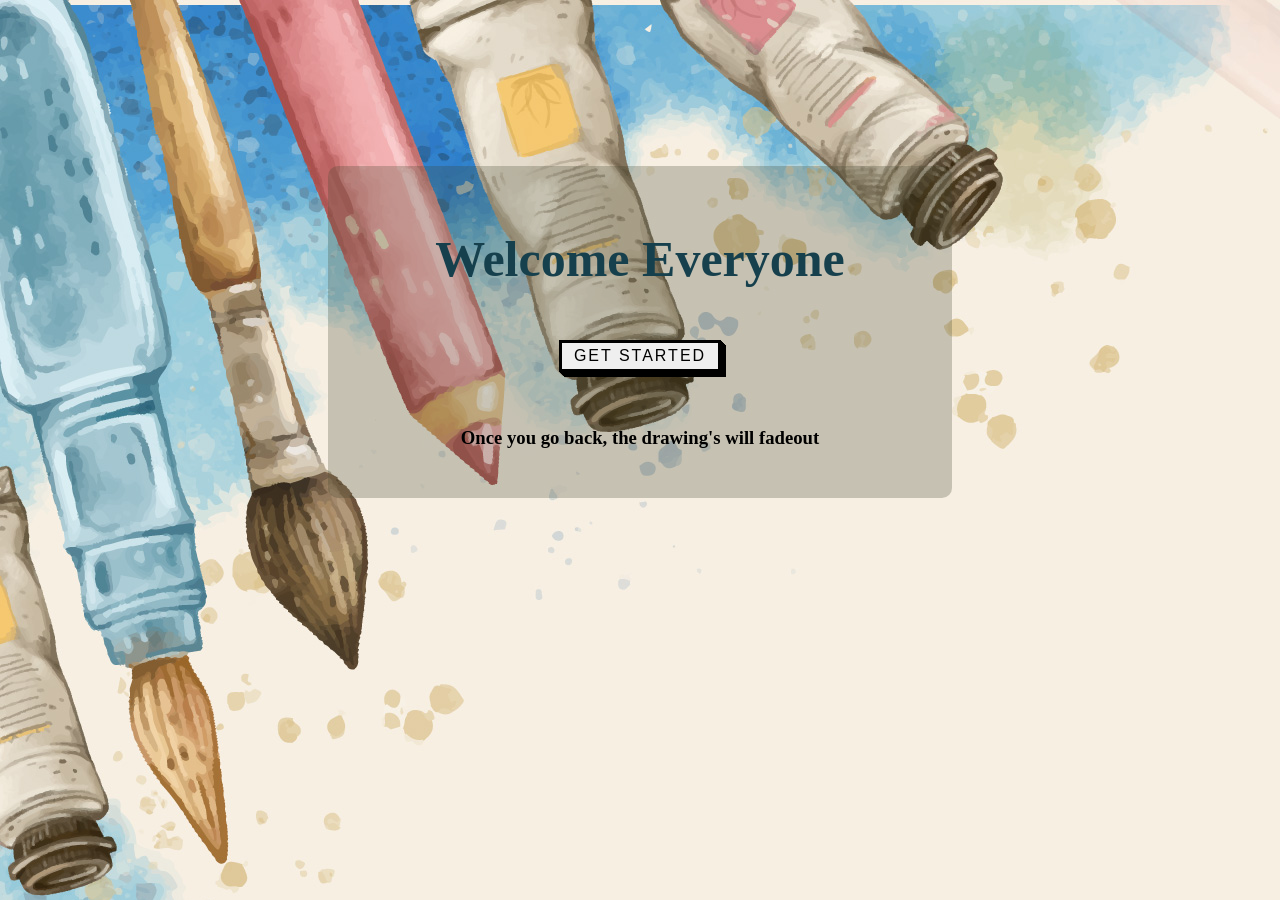
<file: index.html>
<!DOCTYPE html>
<html lang="en">
<head>
    <meta charset="UTF-8">
    <meta name="viewport" content="width=device-width, initial-scale=1.0">
    <title>Login</title>
    <style>
        body{
            background-image: url('images/background.jpg');
            padding: 5%;
            padding-left: 25%;
            padding-right: 25%;
        }
        div{
            align-items: center;
            padding: 5%;
            background-color: rgba(61, 64, 44, 0.263);
            padding-left: 5%;
            border-radius: 10px;
            margin-top: 15%;
        }
        h1{
            color: #16404D;
            font-size: 50px;
        }
        label{
            font-size: 25px;
            color: #042833;
        }
        
        .b1{
            box-sizing: border-box;
            font-family: inherit;
            font-size: 14px;
            vertical-align: baseline;
            font-weight: 400;
            line-height: 1.29;
            letter-spacing: .16px;
            border-radius: 0;
            outline: 2px solid transparent;
            outline-offset: -2px;
            width: 100%;
            height: 40px;
            border: none;
            border-bottom: 1px solid #8d8d8d;
            background-color: #f4f4f4;
            padding: 0 16px;
            color: #161616;
            transition: background-color 70ms cubic-bezier(.2,0,.38,.9),outline 70ms cubic-bezier(.2,0,.38,.9);  
            :focus{
                outline: 2px solid #0f62fe;
                outline-offset: -2px;
            }
        }
                
       
.button-54 {
  font-family: "Open Sans", sans-serif;
  font-size: 16px;
  letter-spacing: 2px;
  text-decoration: none;
  text-transform: uppercase;
  color: #000;
  cursor: pointer;
  border: 3px solid;
  padding: 0.25em 0.5em;
  box-shadow: 1px 1px 0px 0px, 2px 2px 0px 0px, 3px 3px 0px 0px, 4px 4px 0px 0px, 5px 5px 0px 0px;
  position: relative;
  user-select: none;
  -webkit-user-select: none;
  touch-action: manipulation;
}

.button-54:active {
  box-shadow: 0px 0px 0px 0px;
  top: 5px;
  left: 5px;
}

@media (min-width: 768px) {
  .button-54 {
    padding: 0.25em 0.75em;
  }
}
    </style>
</head>
<body>
    <div><center>
        <h1>Welcome Everyone</h1>
        <br>
        <button onclick="window.location.href='dashboard.html';" class="button-54">Get Started</button>
        <br><br><br>
        <h3 style="text-align: center;">Once you go back, the drawing's will fadeout</h3></center>
    </div>
</body>
</html>
</file>
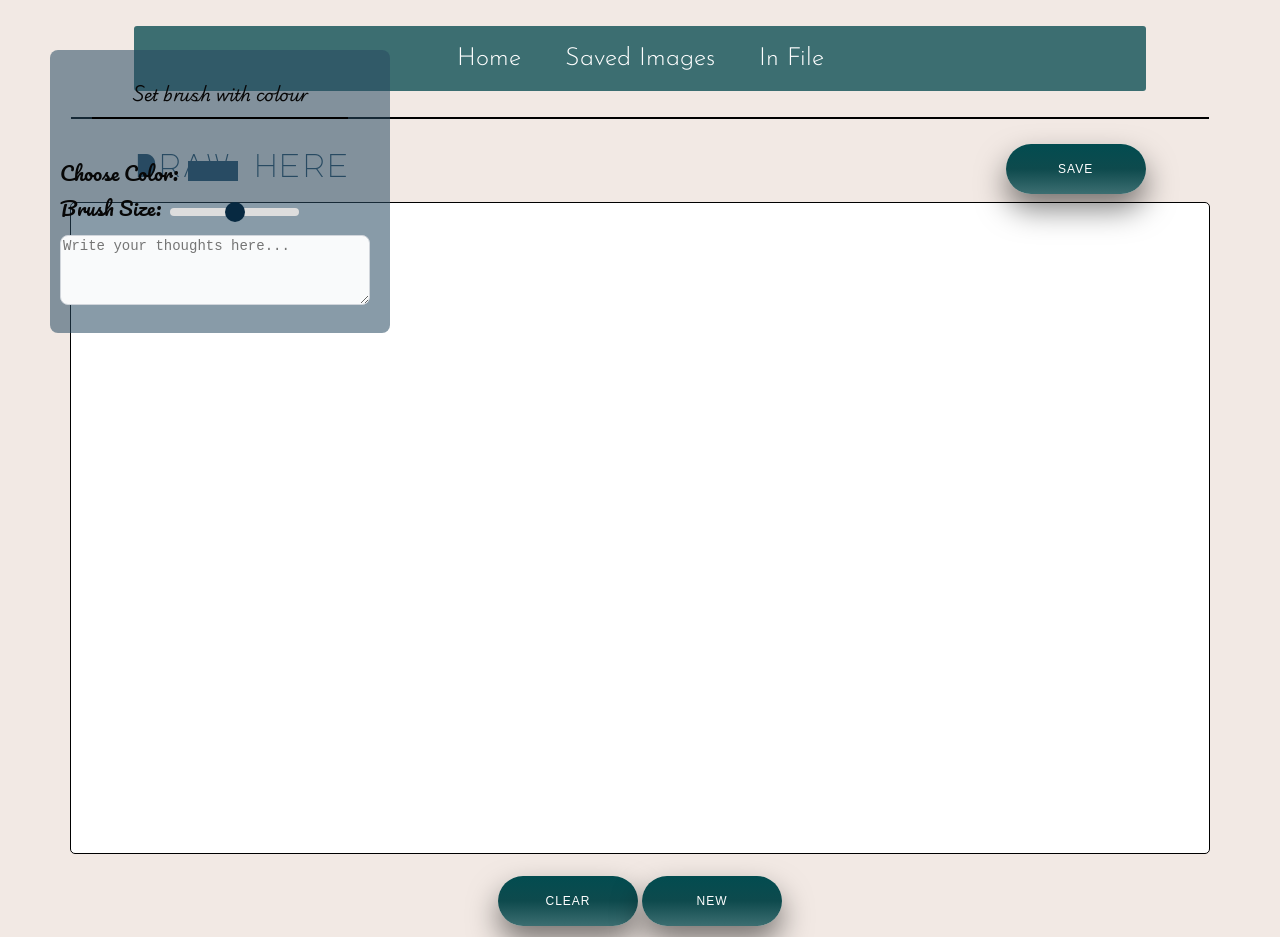
<file: dashboard.html>
<!DOCTYPE html>
<html lang="en">
<head>
    <meta charset="UTF-8">
    <meta name="viewport" content="width=device-width, initial-scale=1.0">
    <title>Dashboard</title>
    <link rel="stylesheet" href="style.css">
</head>
<body>
    <br><center>
    <div id="top-nav">
        <a href="javascript:void(0)" onclick="toggleContent('content1')">Home</a>
        <a href="javascript:void(0)" onclick="toggleContent('content2')">Saved Images</a>
        <a href="javascript:void(0)" onclick="toggleContent('content3')">In File</a>
    </div></center>
    <br>
    <hr style="border: 0; border-top: 2px solid #000; width: 90%;">
    <div id="content1" class="content">
      <div style="display: flex;justify-content: space-between;align-items: center;padding-left: 10%;padding-right: 10%;">
        <h1>Draw here</h1>
        <button id="save-btn" class="btn">
          <span class="btn-text-one">Save</span>
          <span class="btn-text-two">Now !</span>
      </button>
      </div>
        <center><canvas id="drawingCanvas" width="600" height="400"></canvas></center>


        <div class="controls" id="controls">
            <br><legend>Set brush with colour</legend>
            <hr style="border: 0; border-top: 2px solid #000; width: 80%;"><br>
            <label for="colorPicker">Choose Color: </label>
            <input type="color" id="colorPicker" value="#284b63">
            <br>
            <label for="brushSize">Brush Size:</label>
            <input type="range" min="0" max="100" class="range-slider" id="range">
            <br>
            <textarea id="note" rows="4" class="textarea1" placeholder="Write your thoughts here..."></textarea>
            <br>
        </div><center><br>
        <button id="clear-btn" class="btn" onclick="clearCanvas();">
            <span class="btn-text-one">Clear</span>
            <span class="btn-text-two">Canvas</span>
        </button>
        <button id="new-btn" class="btn" onclick="clearCanvas();">
            <span class="btn-text-one">New</span>
            <span class="btn-text-two">Drawing</span>
        </button><br></center>
    </div>

    <div id="content2" class="content">
        <h1 style="text-align: center;">Saved Drawings</h1>
        <div id="savedImages"></div>
    </div>


    <div id="content3" class="content">
      <h1 style="text-align: center;">Wanna Go back????</h1><br><br><br>
      <center><button id="logout" onclick="window.location.href='index.html'" class="btn2">Go back</button></center>
    </div>
    <script src="scr.js"></script>
</body>
</html>
</file>
<file: style.css>
@import url('https://fonts.googleapis.com/css2?family=Playwrite+VN:wght@100..400&display=swap');
        @import url('https://fonts.googleapis.com/css2?family=Major+Mono+Display&family=Playwrite+VN:wght@256&display=swap');
        @import url('https://fonts.googleapis.com/css2?family=Major+Mono+Display&family=Pacifico&family=Playwrite+VN:wght@256&display=swap');
        @import url('https://fonts.googleapis.com/css2?family=Major+Mono+Display&family=Pacifico&family=Playwrite+AU+SA:wght@100..400&family=Playwrite+VN:wght@256&display=swap');
        @import url('https://fonts.googleapis.com/css2?family=Josefin+Sans:ital,wght@0,100..700;1,100..700&family=Major+Mono+Display&family=Playwrite+AU+SA&family=Playwrite+VN:wght@256&display=swap');


        body {
            background-color: #f2e9e4;
        }
        #top-nav {
            background-color: #3c6e71;
            overflow: hidden;
            width: 80%;
            text-align: center;
            border-radius: 3px;
        }
        #top-nav a {
            color: white;
            padding: 20px 20px;
            text-align: flex;
            text-decoration: none;
            display: inline-block;
            font-family: "Josefin Sans", serif;
            font-optical-sizing: auto;
            font-weight: 300;
            font-style: normal;
            font-size: 25px;
        }
        #top-nav a:hover {
            background-color: #ffffff;
            color: #000;
        }
        .content {
            display: none;
            align-items: center;
        }
        .content h1 {
            color: #284b63;
            font-family: "Major Mono Display", serif;
            font-weight: 400;
            font-style: normal;
        }
        canvas {
            border: 1px solid #000;
            width: 90%;
            height: 650px;
            background-color: white;
            border-radius: 5px;
        }
        .controls {
            background-color: #284b638d;
            color: rgb(7, 7, 7);
            border-radius: 8px;
            cursor: move;
            position: absolute;
            top: 50px;
            left: 50px;
            padding-left: 10px;
            padding-right: 10px;
            font-family: "Pacifico", serif;
            font-weight: 400;
            font-style: normal;
            width: 25%;
        }
        input[type="color"], .range-slider {
            margin: 5px;
        }
        #note {
            margin-top: 10px;
        }
        .btn {
            width: 140px;
            height: 50px;
            background: linear-gradient(to top, #3c6e71, #0e4a4d, #024c50);
            color: #fff;
            border-radius: 25px;
            border: none;
            outline: none;
            cursor: pointer;
            position: relative;
            box-shadow: 0 15px 30px rgba(0, 0, 0, 0.5);
            overflow: hidden;
        }
        .btn span {
            font-size: 12px;
            text-transform: uppercase;
            letter-spacing: 1px;
            transition: top 0.5s;
        }
        .btn-text-one {
            position: absolute;
            width: 100%;
            top: 50%;
            left: 0;
            transform: translateY(-50%);
        }
        .btn-text-two {
            position: absolute;
            width: 100%;
            top: 150%;
            left: 0;
            transform: translateY(-50%);
        }
        .btn:hover .btn-text-one {
            top: -100%;
        }
        .btn:hover .btn-text-two {
            top: 50%;
        }
        #savedImages {
            padding-left: 7%;
            padding-right: 7%;
            justify-content: center;
            margin-top: 30px;
            display: flex;
            flex-wrap: wrap;
            gap: 25px;
        }
        .saved-image {
            width: 20%;
            text-align: center;
            position: relative;
            padding: 3%;
            border: 0.5px solid black;
            border-radius: 5px;
            background-color: #03404a79;
        }
        .saved-image p {
            color: white;
            font-family: arial 3px bold;
        }
        .saved-image img {
            width: 100%;
            height: auto;
            border-radius: 5px;
        }
        .saved-image p {
            margin-top: 10px;
            font-family:  "Josefin Sans", serif;
            font-size: 20px;
        }
        .saved-image button {
          appearance: none;
          background-color: transparent;
          border: 2px solid #012c41;
          border-radius: 15px;
          box-sizing: border-box;
          color: #3B3B3B;
          cursor: pointer;
          display: inline-block;
          font-family: Roobert,-apple-system,BlinkMacSystemFont,"Segoe UI",Helvetica,Arial,sans-serif,"Apple Color Emoji","Segoe UI Emoji","Segoe UI Symbol";
          font-size: 16px;
          font-weight: 600;
          line-height: normal;
          margin: 0;
          min-height: 60px;
          min-width: 50px;
          outline: none;
          padding: 16px 24px;
          text-align: center;
          text-decoration: none;
          transition: all 300ms cubic-bezier(.23, 1, 0.32, 1);
          user-select: none;
          -webkit-user-select: none;
          touch-action: manipulation;
          width: 100%;
          will-change: transform;
        }

        .saved-image button:disabled {
          pointer-events: none;
        }
        .saved-image button:hover {
          color: #fff;
          background-color: #011c4e;
          box-shadow: rgba(0, 0, 0, 0.25) 0 8px 15px;
          transform: translateY(-2px);
        }

        .saved-image button:active {
          box-shadow: none;
          transform: translateY(0);
        }

        input[type="color"] {
            margin: 5px;
        }
        .brush-size {
            margin: 5px;
        }
        #note {
            margin-top: 10px;
        }
        #save-btn, #download-btn {
            margin-top: 10px;
            padding: 10px 20px;
            cursor: pointer;
        }
        
        label{
            font-size: 20px;
        }

        legend{
            font-family: "Playwrite AU SA", serif;
            font-optical-sizing: auto;
            font-weight: 400;
            font-style: normal;
            text-align: center;
            font-display: bold;
        }

        .range-slider {
  -webkit-appearance: none;
  appearance: none;
  height: 8px;
  background: #ddd;
  border-radius: 5px;
  outline: none;
  transition: background 0.2s ease-in-out;
}

.range-slider::-webkit-slider-thumb {
  -webkit-appearance: none;
  appearance: none;
  width: 20px;
  height: 20px;
  background-color: #072941;;
  border-radius: 50%;
  cursor: pointer;
  transition: background 0.2s ease, transform 0.2s ease;
}

.range-slider:active::-webkit-slider-thumb {
  transform: scale(1.2); /* Slightly enlarge the thumb when active */
}
        



input[type="color"] {
  appearance: none;
  -moz-appearance: none;
  -webkit-appearance: none;
  background: none;
  border: 0;
  cursor: pointer;
  height: 20px;
  padding: 0;
  width: 50px;
}

*:focus{
  border-radius: 0;
  outline: none;
}

::-webkit-color-swatch-wrapper {
  padding: 0;
}

::-webkit-color-swatch{
  border: 0;
  border-radius: 0;
}

::-moz-color-swatch,
::-moz-focus-inner{
  border: 0;
}

::-moz-focus-inner{
  padding: 0;
}


.textarea1 {
  display: block;
  width: 95%;
  font-size: 0.875rem; /* 14px */
  color: #111827; /* Dark text color */
  background-color: #f9fafb; /* Light gray background */
  border: 1px solid #d1d5db; /* Light gray border */
  border-radius: 0.5rem; /* Rounded corners */
  outline: none; /* Remove default outline */
  resize: vertical; /* Allow vertical resizing */
  transition: all 0.3s ease; /* Smooth transition for background, border, etc. */
}

/* Focus state styling for textarea1 */
.textarea1:focus {
  border-color: #3b82f6; /* Blue border color on focus */
  box-shadow: 0 0 0 1px #3b82f6; /* Blue shadow on focus */
  background-color: #fff; /* White background on focus */
}


.btn {
  width: 140px;
  height: 50px;
  background: linear-gradient(to top, #3c6e71, #0e4a4d, #024c50);
  color: #fff;
  border-radius: 25px;
  border: none;
  outline: none;
  cursor: pointer;
  position: relative;
  box-shadow: 0 15px 30px rgba(0, 0, 0, 0.5);
  overflow: hidden;
}

.btn span {
  font-size: 12px;
  text-transform: uppercase;
  letter-spacing: 1px;
  transition: top 0.5s;
}

.btn-text-one {
  position: absolute;
  width: 100%;
  top: 50%;
  left: 0;
  transform: translateY(-50%);
}

.btn-text-two {
  position: absolute;
  width: 100%;
  top: 150%;
  left: 0;
  transform: translateY(-50%);
}

.btn:hover .btn-text-one {
  top: -100%;
}

.btn:hover .btn-text-two {
  top: 50%;
}

.btn2 {
  color: #022c4e;
  text-transform: uppercase;
  text-decoration: none;
  border: 2px solid #022c4e;
  padding: 10px 20px;
  font-size: 17px;
  cursor: pointer;
  font-weight: bold;
  background: transparent;
  position: relative;
  transition: all 1s;
  overflow: hidden;
}

.btn2:hover {
  color: white;
}

.btn2::before {
  content: "";
  position: absolute;
  height: 100%;
  width: 0%;
  top: 0;
  left: -40px;
  transform: skewX(45deg);
  background-color: #022c4e;
  z-index: -1;
  transition: all 1s;
}

.btn2:hover::before {
  width: 160%;
}
</file>
